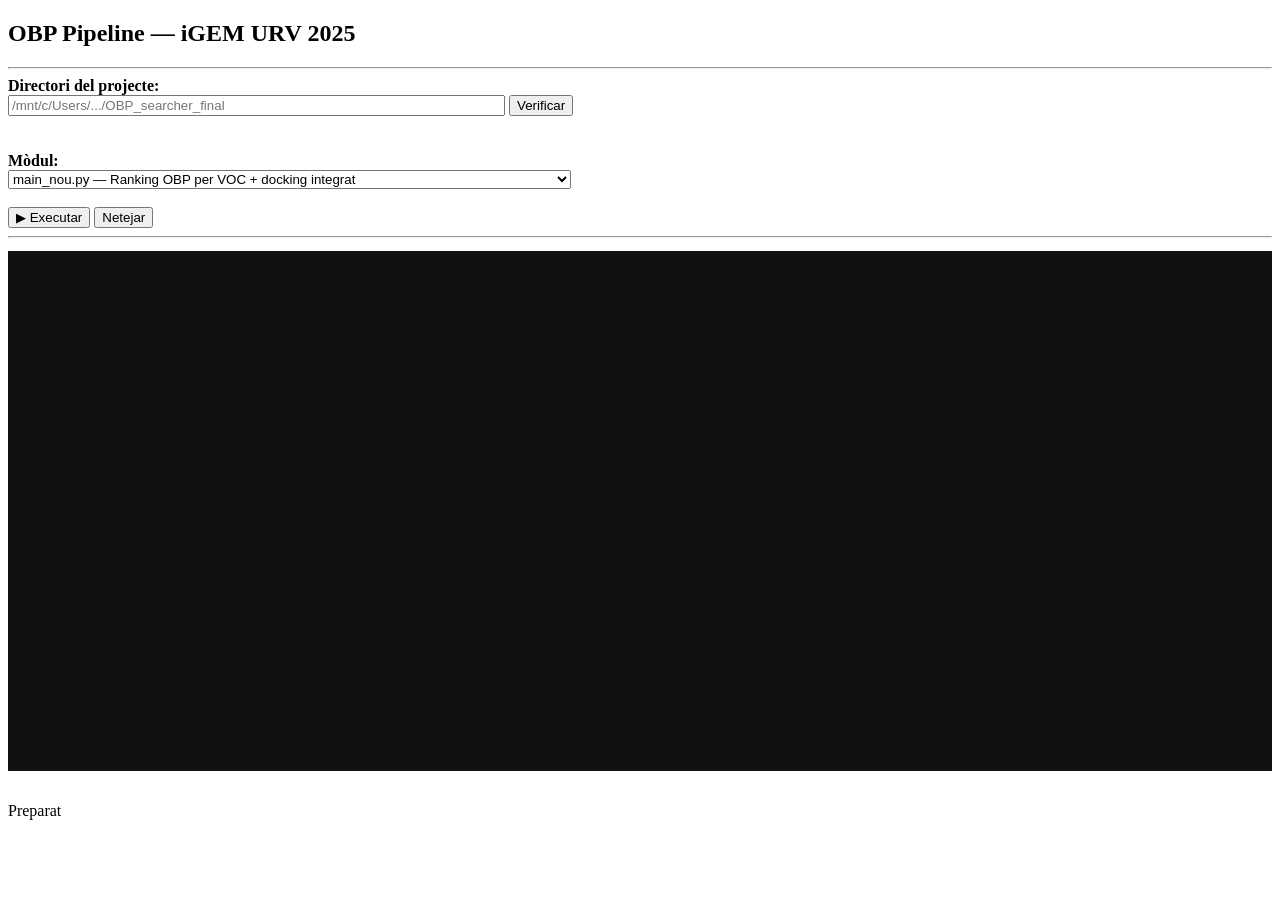
<file: software/obp_webapp/templates/index.html>
<!DOCTYPE html>
<html lang="ca">
<head>
<meta charset="UTF-8">
<title>OBP Pipeline</title>
</head>
<body>

<h2>OBP Pipeline — iGEM URV 2025</h2>
<hr>

<b>Directori del projecte:</b><br>
<input id="project-dir" type="text" size="60" placeholder="/mnt/c/Users/.../OBP_searcher_final">
<button onclick="checkDir()">Verificar</button>
<br><span id="dir-status"></span>

<br><br>
<b>Mòdul:</b><br>
<select id="module-select">
  <option value="main">main_nou.py — Ranking OBP per VOC + docking integrat</option>
  <option value="consulta">main_consulta.py — Consulta ràpida d'afinitat (VOC↔OBP, amb fallback a docking GNINA)</option>
  <option value="main4">main4_nou.py — Mutagènesi dirigida FoldX + docking (independent)</option>
</select>

<br><br>
<button onclick="runModule()" id="btn-run">▶ Executar</button>
<button onclick="stopRun()" id="btn-stop" style="display:none">■ Aturar</button>
<button onclick="clearTerminal()">Netejar</button>

<hr>

<pre id="terminal" style="background:#111;color:#eee;padding:10px;height:500px;overflow-y:auto;font-size:13px;"></pre>

<div id="input-bar" style="display:none">
  <b id="input-prompt"></b><br>
  <input id="input-field" type="text" size="50" placeholder="Escriu la resposta...">
  <button onclick="sendInput()">Enviar ↵</button>
</div>

<br>
<span id="status">Preparat</span>

<script>
let currentSid = null;
let currentSSE = null;
let running    = false;
let waiting    = false;

function term(text) {
  const t = document.getElementById("terminal");
  t.textContent += text + "\n";
  t.scrollTop = t.scrollHeight;
}

async function checkDir() {
  const dir = document.getElementById("project-dir").value.trim();
  const res  = await fetch("/api/check_dir", {
    method: "POST", headers: {"Content-Type":"application/json"},
    body: JSON.stringify({path: dir})
  });
  const data = await res.json();
  const el   = document.getElementById("dir-status");
  if (!data.ok) { el.textContent = "✗ " + (data.error || "Directori no vàlid"); return; }
  const n = Object.values(data.scripts).filter(Boolean).length;
  el.textContent = "✓ " + n + " de 3 scripts trobats";
}

document.getElementById("project-dir").addEventListener("keydown", e => {
  if (e.key === "Enter") checkDir();
});

async function runModule() {
  const dir = document.getElementById("project-dir").value.trim();
  const mod = document.getElementById("module-select").value;
  if (!dir) { alert("Introdueix el directori primer."); return; }

  running = true;
  document.getElementById("btn-run").disabled = true;
  document.getElementById("btn-stop").style.display = "";
  document.getElementById("status").textContent = "Executant...";
  term("\n▶ Iniciant " + mod + " (" + dir + ")\n");

  const res  = await fetch("/api/run", {
    method: "POST", headers: {"Content-Type":"application/json"},
    body: JSON.stringify({module: mod, project_dir: dir})
  });
  const data = await res.json();
  if (data.error) { term("✗ " + data.error); finishRun(1); return; }

  currentSid = data.session_id;
  const sse  = new EventSource("/api/stream/" + currentSid);
  currentSSE = sse;

  sse.onmessage = ev => {
    const msg = JSON.parse(ev.data);
    if (msg.type === "ping")   return;
    if (msg.type === "log")    { term(msg.text); return; }
    if (msg.type === "prompt") { term(msg.text); showInput(msg.text); return; }
    if (msg.type === "done")   { hideInput(); finishRun(msg.code); sse.close(); return; }
    if (msg.type === "error")  { term("✗ " + msg.text); finishRun(1); sse.close(); return; }
  };
  sse.onerror = () => { hideInput(); finishRun(-1); sse.close(); };
}

function finishRun(code) {
  running = false;
  document.getElementById("btn-run").disabled = false;
  document.getElementById("btn-stop").style.display = "none";
  document.getElementById("status").textContent = code === 0 ? "✓ Finalitzat" : "✗ Error (codi " + code + ")";
  if (code === 0) term("\n✓ Procés acabat correctament");
  else            term("\n✗ Procés acabat amb error (codi " + code + ")");
}

async function stopRun() {
  if (currentSid) await fetch("/api/kill/" + currentSid, {method:"POST"});
  if (currentSSE) { currentSSE.close(); currentSSE = null; }
  hideInput();
  term("\n■ Aturat per l'usuari.");
  finishRun(-1);
}

function clearTerminal() {
  document.getElementById("terminal").textContent = "";
}

function showInput(prompt) {
  waiting = true;
  document.getElementById("input-prompt").textContent = prompt;
  document.getElementById("input-bar").style.display = "";
  document.getElementById("input-field").value = "";
  document.getElementById("input-field").focus();
  document.getElementById("status").textContent = "Esperant resposta...";
}

function hideInput() {
  waiting = false;
  document.getElementById("input-bar").style.display = "none";
}

async function sendInput() {
  const val = document.getElementById("input-field").value;
  term("  » " + val);
  hideInput();
  await fetch("/api/input", {
    method: "POST", headers: {"Content-Type":"application/json"},
    body: JSON.stringify({session_id: currentSid, text: val})
  });
  document.getElementById("status").textContent = "Executant...";
}

document.getElementById("input-field").addEventListener("keydown", e => {
  if (e.key === "Enter") sendInput();
});
</script>
</body>
</html>
</file>
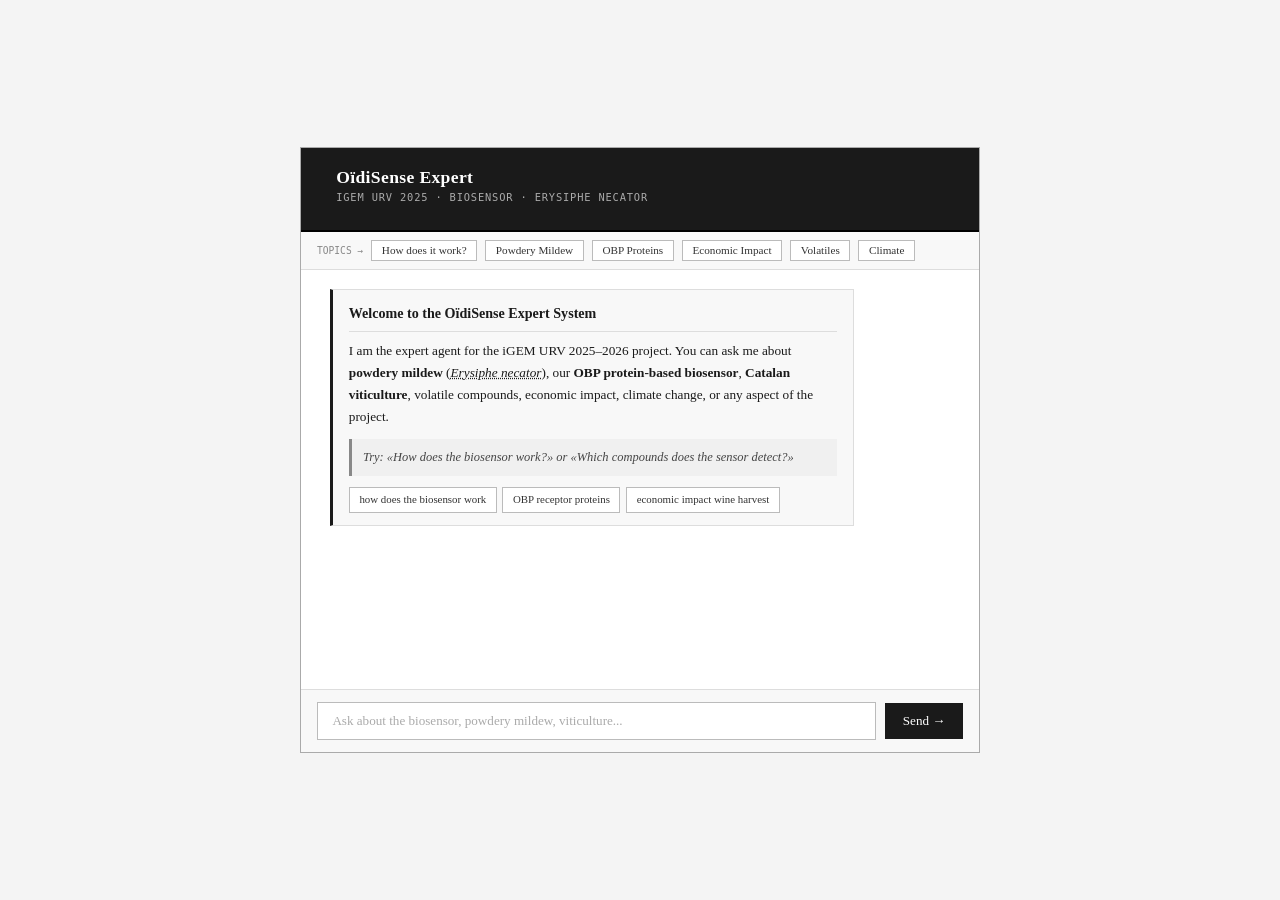
<file: fake_chat_bot/fake_chat_bot.html>
<!DOCTYPE html>
<html lang="en">
<head>
<meta charset="UTF-8">
<meta name="viewport" content="width=device-width, initial-scale=1.0">
<title>OïdiSense Expert — iGEM URV 2025</title>
<style>
  * { margin: 0; padding: 0; box-sizing: border-box; }

  body {
    background: #f4f4f4;
    font-family: Georgia, 'Times New Roman', serif;
    min-height: 100vh;
    display: flex;
    align-items: center;
    justify-content: center;
    padding: 1.5rem;
  }

  .chat-wrapper {
    width: 100%;
    max-width: 680px;
    border: 1px solid #aaa;
    background: #fff;
  }

  .chat-header {
    background: #1a1a1a;
    color: #fff;
    padding: 1.2rem 1.4rem;
    border-bottom: 2px solid #000;
  }

  .capcalera-top {
    display: flex;
    align-items: center;
    gap: 0.8rem;
    margin-bottom: 0.5rem;
  }

  .avatar-agent { font-size: 1.8rem; line-height: 1; }

  .info-agent h1 {
    font-size: 1.1rem;
    font-weight: bold;
    letter-spacing: 0.02em;
  }

  .info-agent .subtitol {
    font-size: 0.65rem;
    color: #aaa;
    font-family: monospace;
    margin-top: 0.2rem;
    text-transform: uppercase;
    letter-spacing: 0.08em;
  }

  .etiqueta {
    padding: 0.15rem 0.5rem;
    border: 1px solid #555;
    font-size: 0.58rem;
    font-family: monospace;
    text-transform: uppercase;
    letter-spacing: 0.06em;
    color: #ccc;
  }

  .temes-rapids {
    background: #f8f8f8;
    border-bottom: 1px solid #ddd;
    padding: 0.5rem 1rem;
    display: flex;
    align-items: center;
    gap: 0.5rem;
    flex-wrap: wrap;
  }

  .etiqueta-temes {
    font-size: 0.6rem;
    font-family: monospace;
    text-transform: uppercase;
    color: #888;
    white-space: nowrap;
  }

  .boto-tema {
    padding: 0.2rem 0.6rem;
    background: #fff;
    border: 1px solid #bbb;
    font-family: Georgia, serif;
    font-size: 0.7rem;
    color: #333;
    cursor: pointer;
    transition: background 0.15s;
    white-space: nowrap;
  }

  .boto-tema:hover { background: #1a1a1a; color: #fff; border-color: #1a1a1a; }

  .zona-missatges {
    background: #fff;
    padding: 1.2rem;
    height: 420px;
    overflow-y: auto;
    display: flex;
    flex-direction: column;
    gap: 1rem;
    scroll-behavior: smooth;
    border-bottom: 1px solid #ddd;
  }

  .zona-missatges::-webkit-scrollbar { width: 5px; }
  .zona-missatges::-webkit-scrollbar-track { background: #f4f4f4; }
  .zona-missatges::-webkit-scrollbar-thumb { background: #bbb; }

  .missatge {
    display: flex;
    gap: 0.6rem;
    align-items: flex-start;
    animation: entrada 0.25s ease both;
  }

  @keyframes entrada {
    from { opacity: 0; transform: translateY(8px); }
    to   { opacity: 1; transform: translateY(0); }
  }

  .missatge.usuari { flex-direction: row-reverse; }

  .avatar-missatge { font-size: 1.2rem; flex-shrink: 0; margin-top: 4px; line-height: 1; }

  .bombolla {
    max-width: 82%;
    padding: 0.75rem 1rem;
    font-size: 0.83rem;
    line-height: 1.65;
    color: #1a1a1a;
  }

  .missatge.bot .bombolla {
    background: #f8f8f8;
    border: 1px solid #ddd;
    border-left: 3px solid #1a1a1a;
  }

  .missatge.usuari .bombolla {
    background: #1a1a1a;
    color: #f4f4f4;
    border: 1px solid #000;
  }

  .bombolla strong {
    display: block;
    font-size: 0.88rem;
    margin-bottom: 0.5rem;
    border-bottom: 1px solid #ddd;
    padding-bottom: 0.4rem;
  }

  .bombolla em.terme {
    font-style: italic;
    text-decoration: underline;
    text-decoration-style: dotted;
  }

  .bombolla .destacat {
    background: #f0f0f0;
    border-left: 3px solid #888;
    padding: 0.5rem 0.7rem;
    margin-top: 0.7rem;
    font-size: 0.78rem;
    color: #444;
    font-style: italic;
  }

  .fila-suggeriments {
    display: flex;
    flex-wrap: wrap;
    gap: 0.35rem;
    margin-top: 0.7rem;
  }

  .boto-suggeriment {
    padding: 0.2rem 0.6rem;
    background: #fff;
    border: 1px solid #bbb;
    font-size: 0.68rem;
    color: #333;
    cursor: pointer;
    font-family: Georgia, serif;
    transition: background 0.15s;
  }

  .boto-suggeriment:hover { background: #1a1a1a; color: #fff; border-color: #1a1a1a; }

  .punts-escrivint {
    display: flex;
    gap: 4px;
    padding: 0.75rem 1rem;
    background: #f8f8f8;
    border: 1px solid #ddd;
    border-left: 3px solid #1a1a1a;
    align-items: center;
    width: fit-content;
  }

  .punts-escrivint span {
    width: 6px; height: 6px;
    background: #bbb;
    border-radius: 50%;
    animation: bot 1.2s ease-in-out infinite;
  }

  .punts-escrivint span:nth-child(2) { animation-delay: 0.2s; }
  .punts-escrivint span:nth-child(3) { animation-delay: 0.4s; }

  @keyframes bot {
    0%, 60%, 100% { transform: translateY(0); background: #bbb; }
    30% { transform: translateY(-5px); background: #555; }
  }

  .zona-escriptura {
    background: #f8f8f8;
    padding: 0.8rem 1rem;
    display: flex;
    gap: 0.6rem;
    align-items: center;
  }

  .camp-text {
    flex: 1;
    background: #fff;
    border: 1px solid #bbb;
    padding: 0.6rem 0.9rem;
    font-family: Georgia, serif;
    font-size: 0.82rem;
    color: #1a1a1a;
    outline: none;
    transition: border-color 0.15s;
  }

  .camp-text:focus { border-color: #1a1a1a; }
  .camp-text::placeholder { color: #aaa; }

  .boto-enviar {
    padding: 0.6rem 1.1rem;
    background: #1a1a1a;
    border: none;
    color: #fff;
    font-family: Georgia, serif;
    font-size: 0.82rem;
    cursor: pointer;
    transition: background 0.15s;
    flex-shrink: 0;
  }

  .boto-enviar:hover { background: #444; }
  .boto-enviar:active { background: #000; }

  @media (max-width: 500px) {
    .zona-missatges { height: 340px; }
    .temes-rapids { display: none; }
  }
</style>
</head>
<body>

<div class="chat-wrapper">
  <div class="chat-header">
    <div class="capcalera-top">
      <div class="avatar-agent"></div>
      <div class="info-agent">
        <h1>OïdiSense Expert</h1>
        <div class="subtitol">iGEM URV 2025 · Biosensor · Erysiphe necator</div>
      </div>
    </div>
  </div>

  <div class="temes-rapids">
    <span class="etiqueta-temes">Topics →</span>
    <button class="boto-tema" onclick="preguntaRapida('com funciona el biosensor')">How does it work?</button>
    <button class="boto-tema" onclick="preguntaRapida('oïdi erysiphe cendrosa')">Powdery Mildew</button>
    <button class="boto-tema" onclick="preguntaRapida('proteïnes OBP receptor')">OBP Proteins</button>
    <button class="boto-tema" onclick="preguntaRapida('impacte econòmic collita vi')">Economic Impact</button>
    <button class="boto-tema" onclick="preguntaRapida('compostos volàtils fong')">Volatiles</button>
    <button class="boto-tema" onclick="preguntaRapida('canvi climàtic temperatura')">Climate</button>
  </div>

  <div class="zona-missatges" id="missatges"></div>

  <div class="zona-escriptura">
    <input
      type="text"
      class="camp-text"
      id="campText"
      placeholder="Ask about the biosensor, powdery mildew, viticulture..."
      autocomplete="off"
    />
    <button class="boto-enviar" onclick="enviarMissatge()">Send →</button>
  </div>
</div>

<script>

const baseDades = [
  {
    paraules: ["oïdi","erysiphe","necator","cendrosa","fong","malaltia","patogen","mildiu","espora","fungi","cep","vinya"],
    titol: "Erysiphe necator (Powdery Mildew)",
    cos: "The <b>Erysiphe necator</b>, commonly known as <em class='terme'>powdery mildew</em>, is the most persistent fungal pathogen in Mediterranean viticulture. Unlike downy mildew, it does not depend on rain: it only needs ambient humidity and moderate temperatures (15–28°C) to spread. Powdery mildew can destroy 100% of a harvest in severe attacks and contaminates grapes with volatile compounds that render them unsuitable for quality wine production.",
    destacat: "It sporulates without rain, forms white powdery colonies on green tissues, and survives winter as cleistothecia on the vine shoots.",
    suggeriments: ["volatile compounds fungus","fungicide resistance sulphur","climate change temperature"]
  },
  {
    paraules: ["biosensor","sensor","detecció","detectar","dispositiu","nas","electrònic","com","funciona","funcionament","mecanisme","principi","explica","sistema","tecnologia","opera","treballa"],
    titol: "The Biosensor: How It Works",
    cos: "Our biosensor acts as a <b>biological electronic nose</b>. It integrates odour-binding proteins (<em class='terme'>OBPs</em>) into an electrochemical transducer. When powdery mildew begins to infect the vine, it releases specific volatile compounds that bind to the OBPs. This binding triggers a conformational change that the sensor translates into a <b>measurable electrical signal</b>, sent in real time to the grower's management system.",
    destacat: "The sensor detects the fungus BEFORE the damage is visible to the naked eye — it is early detection, not late diagnosis.",
    suggeriments: ["OBP receptor proteins","volatile compounds fungus","electrical signal transduction"]
  },
  {
    paraules: ["obp","proteïna","proteines","olfactory","binding","protein","insecte","antena","receptor","unió","conformació","lligand","recombinant","disseny"],
    titol: "OBP Proteins (Olfactory Binding Proteins)",
    cos: "The <b>Olfactory Binding Proteins (OBPs)</b> are proteins found in insect antennae that capture and transport odour molecules to the olfactory receptors. Our team has designed <em class='terme'>recombinant</em> OBPs with specificity towards the characteristic volatile compounds of <em>Erysiphe necator</em>. Upon binding to the compound, the OBP changes conformation (3D folding), generating a detectable signal.",
    destacat: "Key to the project: we mimic nature. Insects have been detecting odours with extremely high sensitivity and selectivity for millions of years.",
    suggeriments: ["volatile compounds fungus","how does the biosensor work","DBTL engineering"]
  },
  {
    paraules: ["volàtil","volatils","compostos","aroma","olor","molècula","cov","hexanol","hexanal","terpè","cariofile","ppb","química","empremta","quimica"],
    titol: "Volatile Compounds of Erysiphe necator",
    cos: "When <em>Erysiphe necator</em> colonises the vine, it emits a specific profile of <b>volatile organic compounds (VOCs)</b>: mainly <em class='terme'>1-hexanol</em>, <em class='terme'>hexanal</em>, and certain fungal terpenes such as β-caryophyllene. These compounds differ from those emitted by the healthy plant, allowing the detection of active infection versus pathogen absence.",
    destacat: "The fungus's 'chemical fingerprint' is unique and detectable at parts per billion (ppb) concentrations, long before visual symptoms appear.",
    suggeriments: ["OBP receptor proteins","how does the biosensor work","powdery mildew erysiphe"]
  },
  {
    paraules: ["resistència","fungicida","sofre","tractament","control","quimic","pesticides","ibe","sdhi","fitotoxicitat","ecològic","ecologia"],
    titol: "Fungicide Resistance and Limitations of Current Control",
    cos: "Conventional powdery mildew control faces two major problems: (1) <b>genetic resistance</b> of the fungus to IBE (ergosterol biosynthesis inhibitors) and SDHI families, reducing the efficacy of systemic fungicides. (2) <b>Catalan organic farming</b> relies on sulphur, but heatwaves (&gt;35°C) cause phytotoxicity and damage the vine, creating forced periods of inactivity precisely during high-risk moments.",
    destacat: "Result: growers must apply preventive treatments without knowing whether the fungus is present, driving up production costs.",
    suggeriments: ["economic impact wine harvest","how does the biosensor work","climate change temperature"]
  },
  {
    paraules: ["econòmic","economia","cost","pèrdua","collita","producció","benefici","marge","vi","cava","viticultor","rendibilitat","diners","preu"],
    titol: "Economic Impact on Catalan Viticulture",
    cos: "Powdery mildew is the disease that generates the <b>highest costs and uncertainty</b> in the Catalan wine sector. In severe attacks, crop loss can be total. But the damage is not only quantitative: the fungus breaks the grape skin and generates unpleasant volatile compounds that <em class='terme'>render the fruit unsuitable</em> for the production of DO wines and cavas. The cost of repeated preventive treatments, fuel, and monitoring represents a significant increase in operating costs.",
    destacat: "Our biosensor allows a shift from 'treat just in case' to 'act where and when there is infection', optimising resources and margins.",
    suggeriments: ["fungicide resistance sulphur","sustainability precision agriculture","powdery mildew erysiphe"]
  },
  {
    paraules: ["clima","climàtic","temperatura","calor","hivern","supervivència","miceli","cicle","escalfament","primavera","infecció","global"],
    titol: "Climate Change and Powdery Mildew",
    cos: "Rising average temperatures in Catalonia are altering the biological cycle of <em>Erysiphe necator</em>. Milder winters reduce the mortality of mycelium and cleistothecia, resulting in <b>earlier and more aggressive primary infections</b> in spring. Additionally, extreme heatwaves limit the use of sulphur (phytotoxicity), creating a double risk: the fungus is active but standard treatments cannot be applied.",
    destacat: "Climate paradox: the hotter it gets, the less we can treat with the main organic product, and the fungus takes advantage of exactly this window.",
    suggeriments: ["fungicide resistance sulphur","how does the biosensor work","economic impact wine harvest"]
  },
  {
    paraules: ["sostenibilitat","ecologia","medi","ambient","optimització","precisió","ods","emissions","agricultura","preventius","recursos"],
    titol: "Agricultural Optimisation and Sustainability",
    cos: "Early detection enables a paradigm shift: <b>precision agriculture</b>. Instead of systematic preventive treatments, action is taken only where the sensor confirms the presence of the fungus. This reduces the amount of phytosanitary products applied, machinery fuel, and associated CO₂ emissions. The project contributes to the UN SDGs, particularly SDG 2 (Zero Hunger), SDG 12 (Responsible Consumption and Production), and SDG 13 (Climate Action).",
    destacat: "Fewer treatments → lower costs → less environmental impact → cleaner wine. Everyone benefits.",
    suggeriments: ["economic impact wine harvest","climate change temperature","fungicide resistance sulphur"]
  },
  {
    paraules: ["igem","competició","concurs","biologia","sintètica","equip","urv","universitat","tarragona","wiki","synthetic","biology","projecte"],
    titol: "iGEM URV 2025 Project",
    cos: "The <b>iGEM URV</b> team (Universitat Rovira i Virgili, Tarragona) participates in the international synthetic biology competition <em class='terme'>iGEM 2025</em>. Our project applies the tools of synthetic biology — protein design, genetic engineering, and biosensor electronics — to solve a real and local problem: the management of powdery mildew in Catalan viticulture. The wiki contains all documentation: laboratory, model, human practices, and contributions to the scientific community.",
    destacat: "Viticulture is Catalonia's most emblematic agricultural sector. Protecting it with our own technology is an act of scientific and cultural responsibility.",
    suggeriments: ["how does the biosensor work","volatile compounds fungus","OBP receptor proteins"]
  },
  {
    paraules: ["transducció","senyal","electric","elèctric","electrodes","amperometria","transductor","resposta","impedància","potenciometria","bluetooth","lora","wireless","alerta"],
    titol: "Biochemical Signal Transduction",
    cos: "The OBP–volatile compound detection is transduced into an <b>electrical signal</b> via an electrochemical transducer. The conformational change of the OBP upon binding to the ligand alters the impedance of the sensor surface. This impedance variation is measured by <em class='terme'>amperometry</em> or <em class='terme'>potentiometry</em>. The analogue signal is digitised and transmitted via a wireless module (Bluetooth/LoRa) to the farm management system.",
    destacat: "From the field to the mobile in real time: the grower receives a geolocated alert indicating which vineyard sector presents infection risk.",
    suggeriments: ["how does the biosensor work","OBP receptor proteins","volatile compounds fungus"]
  },
  {
    paraules: ["enginyeria","disseny","dbtl","build","test","learn","iteració","clonació","expressió","construir","provar","aprendre","metodologia","cicle"],
    titol: "Engineering Cycles (DBTL)",
    cos: "The project follows the synthetic engineering methodology <b>DBTL</b> (Design – Build – Test – Learn). In the <em class='terme'>Design</em> phase, we select and model candidate OBPs. In the <em class='terme'>Build</em> phase, we express the protein in heterologous systems (<em>E. coli</em> or yeast). In the <em class='terme'>Test</em> phase, we validate binding to the ligand by fluorescence (FRET) and ITC. Finally, we <em class='terme'>Learn</em> from each iteration to optimise affinity and selectivity.",
    destacat: "Each DBTL cycle brings us closer to a functional sensor under real field conditions.",
    suggeriments: ["OBP receptor proteins","volatile compounds fungus","how does the biosensor work"]
  }
];


const paraulesIgnorades = new Set(["com","que","els","les","del","dels","una","uns","unes","per","amb","sobre","quins","quines","quin","quina","molt","però","és","el","la","un","de","i","a","en","no","un","ens","ho","hi","seu","seva","tot","tots","tota","totes","han","hem","heu","era","eren","ser","ha","fas","fan","fer","pot","poden","puc","pots","vol","vull","volen","cal","the","is","are","how","what","does","do","it","in","of","and","to","a","an"]);

baseDades.forEach(entrada => {
  const textNet = entrada.cos.replace(/<[^>]+>/g,' ').replace(/\s+/g,' ');
  entrada._text = (entrada.paraules.join(' ') + ' ' + entrada.titol + ' ' + textNet)
    .toLowerCase()
    .normalize('NFD').replace(/[\u0300-\u036f]/g,'');
});

function normalitzar(text) {
  return text.toLowerCase().normalize('NFD').replace(/[\u0300-\u036f]/g,'');
}

function trossejar(text) {
  return normalitzar(text)
    .replace(/[.,?!;:'"«»()]/g,' ')
    .split(/\s+/)
    .filter(w => w.length >= 3 && !paraulesIgnorades.has(w));
}

function cercar(pregunta) {
  const trossos = trossejar(pregunta);
  if (!trossos.length) return [];
  return baseDades
    .map(entrada => {
      const coincidencies = trossos.filter(t => entrada._text.includes(t)).length;
      return { entrada, coincidencies };
    })
    .filter(r => r.coincidencies > 0)
    .sort((a, b) => b.coincidencies - a.coincidencies);
}

// CHAT

const zonaEl  = document.getElementById('missatges');
const campEl  = document.getElementById('campText');

setTimeout(() => {
  afegirMissatgeBot({
    titol: "Welcome to the OïdiSense Expert System",
    cos: "I am the expert agent for the iGEM URV 2025–2026 project. You can ask me about <b>powdery mildew</b> (<em class='terme'>Erysiphe necator</em>), our <b>OBP protein-based biosensor</b>, <b>Catalan viticulture</b>, volatile compounds, economic impact, climate change, or any aspect of the project.",
    destacat: "Try: «How does the biosensor work?» or «Which compounds does the sensor detect?»",
    suggeriments: ["how does the biosensor work","OBP receptor proteins","economic impact wine harvest"]
  });
}, 300);

function enviarMissatge() {
  const text = campEl.value.trim();
  if (!text) return;
  afegirMissatgeUsuari(text);
  campEl.value = '';
  mostrarEscrivint();
  setTimeout(() => {
    amagarEscrivint();
    const resultats = cercar(text);
    if (!resultats.length) {
      afegirMissatgeBot({
        titol: "No answer found",
        cos: "I don't have specific information about <em>«" + netejarHtml(text) + "»</em>. Try rephrasing or use the topic buttons.",
        destacat: null,
        suggeriments: ["how does the biosensor work","powdery mildew erysiphe","volatile compounds fungus"]
      });
      return;
    }
    const millor = resultats[0].entrada;
    afegirMissatgeBot({ titol: millor.titol, cos: millor.cos, destacat: millor.destacat, suggeriments: millor.suggeriments });
  }, 500 + Math.random() * 300);
}

function afegirMissatgeUsuari(text) {
  const bloc = document.createElement('div');
  bloc.className = 'missatge usuari';
  bloc.innerHTML = `<div class="avatar-missatge"></div><div class="bombolla">${netejarHtml(text)}</div>`;
  zonaEl.appendChild(bloc);
  anarAvall();
}

function afegirMissatgeBot({ titol, cos, destacat, suggeriments }) {
  const bloc = document.createElement('div');
  bloc.className = 'missatge bot';
  const htmlDestacat = destacat ? `<div class="destacat">${destacat}</div>` : '';
  const htmlSuggeriments = (suggeriments||[]).length
    ? `<div class="fila-suggeriments">${suggeriments.map(s=>`<span class="boto-suggeriment" onclick="preguntaRapida('${s.replace(/'/g,"\\'")}')"> ${s}</span>`).join('')}</div>`
    : '';
  bloc.innerHTML = `<div class="avatar-missatge"></div><div class="bombolla"><strong>${titol}</strong>${cos}${htmlDestacat}${htmlSuggeriments}</div>`;
  zonaEl.appendChild(bloc);
  anarAvall();
}

let blocEscrivint = null;
function mostrarEscrivint() {
  blocEscrivint = document.createElement('div');
  blocEscrivint.className = 'missatge bot';
  blocEscrivint.innerHTML = `<div class="avatar-missatge"></div><div class="punts-escrivint"><span></span><span></span><span></span></div>`;
  zonaEl.appendChild(blocEscrivint);
  anarAvall();
}
function amagarEscrivint() { if (blocEscrivint) { blocEscrivint.remove(); blocEscrivint = null; } }
function preguntaRapida(text) { campEl.value = text; enviarMissatge(); }
function anarAvall() { zonaEl.scrollTop = zonaEl.scrollHeight; }
function netejarHtml(text) { return text.replace(/&/g,'&amp;').replace(/</g,'&lt;').replace(/>/g,'&gt;').replace(/"/g,'&quot;'); }
campEl.addEventListener('keydown', e => { if (e.key==='Enter') { e.preventDefault(); enviarMissatge(); } });
</script>
</body>
</html>
</file>
